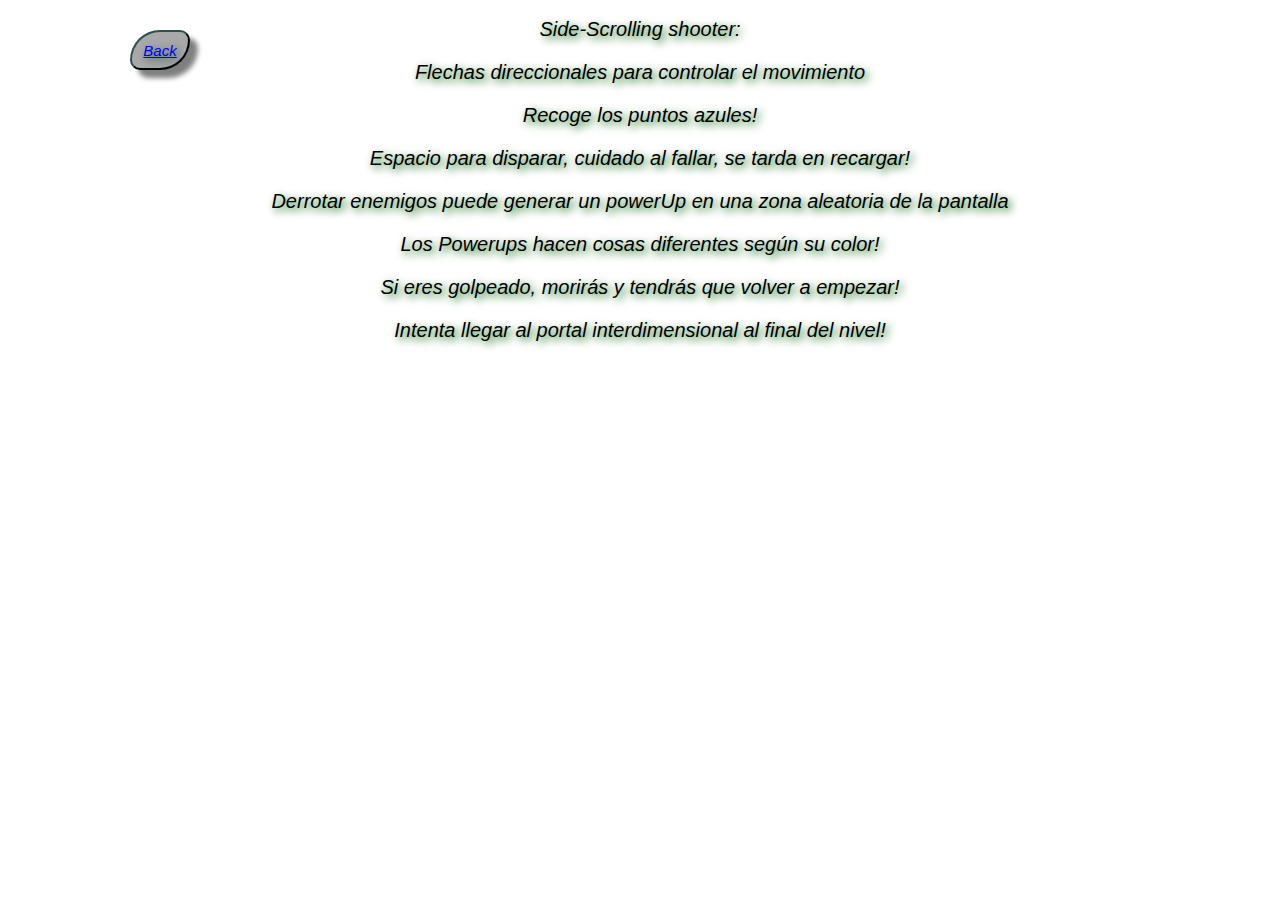
<file: Manual.html>
﻿<!DOCTYPE html>
<html>
<head>
<meta http-equiv="Content-Type" content="text/html; charset=utf-8"/>
    <title></title>
    <link href="css/default.css" rel="stylesheet" />

</head>
<body>

    <button class="butt" id="backButton"><a href="index.html">Back</a></button>

    <div class="info">Side-Scrolling shooter:</div>
    <div class="info">Flechas direccionales para controlar el movimiento</div>
    <div class="info">Recoge los puntos azules!</div>
    <div class="info">Espacio para disparar, cuidado al fallar, se tarda en recargar!</div>
    <div class="info">Derrotar enemigos puede generar un powerUp en una zona aleatoria de la pantalla</div>
    <div class="info">Los Powerups hacen cosas diferentes según su color!</div>
    <div class="info">Si eres golpeado, morirás y tendrás que volver a empezar!</div>
    <div class="info">Intenta llegar al portal interdimensional al final del nivel!</div>

</body>
</html>
</file>
<file: css/default.css>
﻿
.button {
    transition-duration:0.3s;
}

.a {

    color: black;
}

div.info {
    padding: 10px;
    font-size: 20px;
    text-align: center;
    font-weight: normal;
    font-style: italic;
    font-family: Verdana, Geneva, Tahoma, sans-serif;
    text-shadow: 3px 3px 8px darkgreen;
}

#easyButton:hover {
    color: lightgreen;
    background-color: lightgray;
    font-weight: bold;
}

#normalButton:hover {
    color: lightblue;
    background-color: lightgray;
    font-weight: bold;
}

#hardButton:hover {
    color: palevioletred;
    background-color: lightgray;
    font-weight: bold;
}

#creditsButton:hover {
    color: black;
    background-color: lightgray;
    font-weight: bold;
}

#manualButton:hover {
    color: black;
    background-color: lightgray;
    font-weight: bold;
}

#backButton:hover {
    color: black;
    background-color: lightgray;
    font-weight: bold;
}

#easyButton {
    max-width: 150px;
    max-height: 50px;
    width: 100%;
    height: 100%;
    border-radius: 30px 10px;
    border-color: darkgreen;
    font-size: 30px;
    font-weight: normal;
    font-style: italic;
    font-family: Verdana, Geneva, Tahoma, sans-serif;
    text-shadow: 3px 3px 8px darkgreen;
    color: lawngreen;
    background-color: forestgreen;
    box-shadow: 8px 8px 5px greenyellow;
    margin-top: 30px;
    margin-bottom: 30px;
    padding: 5px;
    position: absolute;
    left:100px;
    right: 0px;
    top: 100px;
    bottom: 0px;
}

/*    */

#normalButton {
    max-width: 150px;
    max-height: 50px;
    width: 100%;
    height: 100%;
    border-radius: 30px 10px;
    border-color: darkblue;
    font-size: 30px;
    font-weight: normal;
    font-style: italic;
    font-family: Verdana, Geneva, Tahoma, sans-serif;
    text-shadow: 3px 3px 8px darkblue;
    color: mediumblue;
    background-color: royalblue;
    box-shadow: 8px 8px 5px lightblue;
    margin-top: 30px;
    margin-bottom: 30px;
    padding: 5px;
    position: absolute;
    left: 100px;
    right: 0px;
    top: 200px;
    bottom: 0px;
}

#hardButton {
    max-width: 150px;
    max-height: 50px;
    width: 100%;
    height: 100%;
    border-radius: 30px 10px;
    border-color: red;
    font-size: 30px;
    font-weight: normal;
    font-style: italic;
    font-family: Verdana, Geneva, Tahoma, sans-serif;
    text-shadow: 3px 3px 8px red;
    color: darkred;
    background-color: indianred;
    box-shadow: 8px 8px 5px indianred;
    margin-top: 30px;
    margin-bottom: 30px;
    padding: 5px;
    position: absolute;
    left: 100px;
    right: 0px;
    top: 300px;
    bottom: 0px;
}

#muteButton {
    width: 30px;
    height: 30px;
    border: 1px solid;
    border-radius:15px;
    padding: 5px;
    position: absolute;
    left: 20px;
    right: 0;
    top: 35px;
    bottom: 0;
    background-size: 30px;
    background-color: gray;
    display: block;
}

#buttRestart, #buttNext {
    width: 250px;
    height: 150px;
    border-radius: 40px;
    padding: 5px;
    font-size: 50px;
    font-weight: normal;
    font-style: italic;
    font-family: Verdana, Geneva, Tahoma, sans-serif;
    text-shadow: 3px 3px 8px darkblue;
    position: absolute;
    left: 450px;
    right: 0px;
    top: 350px;
    bottom: 0px;
    background-size: 30px;
    background-color: gray;
    display: none;
}



#creditsButton {
    max-width: 60px;
    max-height: 40px;
    width: 100%;
    height: 100%;
    border-radius: 30px 10px;
    border-color: darkslategray;
    font-size: 15px;
    font-weight: normal;
    font-style: italic;
    font-family: Impact, Haettenschweiler, 'Arial Narrow Bold', sans-serif;
    text-shadow: 3px 3px 8px darkslategray;
    color: black;
    background-color: darkgray;
    box-shadow: 8px 8px 5px gray;
    margin-top: 30px;
    margin-bottom: 30px;
    padding: 5px;
    position: absolute;
    left: 55px;
    right: 0px;
    top: 0px;
    bottom: 0px;
}

#manualButton {
    max-width: 60px;
    max-height: 40px;
    width: 100%;
    height: 100%;
    border-radius: 30px 10px;
    border-color: darkslategray;
    font-size: 15px;
    font-weight: normal;
    font-style: italic;
    font-family: Impact, Haettenschweiler, 'Arial Narrow Bold', sans-serif;
    text-shadow: 3px 3px 8px darkslategray;
    color: black;
    background-color: darkgray;
    box-shadow: 8px 8px 5px gray;
    margin-top: 30px;
    margin-bottom: 30px;
    padding: 5px;
    position: absolute;
    left: 130px;
    right: 0px;
    top: 0px;
    bottom: 0px;
}

#backButton {
    max-width: 60px;
    max-height: 40px;
    width: 100%;
    height: 100%;
    border-radius: 30px 10px;
    border-color: darkslategray;
    font-size: 15px;
    font-weight: normal;
    font-style: italic;
    font-family: Impact, Haettenschweiler, 'Arial Narrow Bold', sans-serif;
    text-shadow: 3px 3px 8px darkslategray;
    color: black;
    background-color: darkgray;
    box-shadow: 8px 8px 5px gray;
    margin-top: 30px;
    margin-bottom: 30px;
    padding: 5px;
    position: absolute;
    left: 130px;
    right: 0px;
    top: 0px;
    bottom: 0px;
}

#butTex 
{
    text-align: center;
    width: 300px;
    height: 300px;
}
</file>
